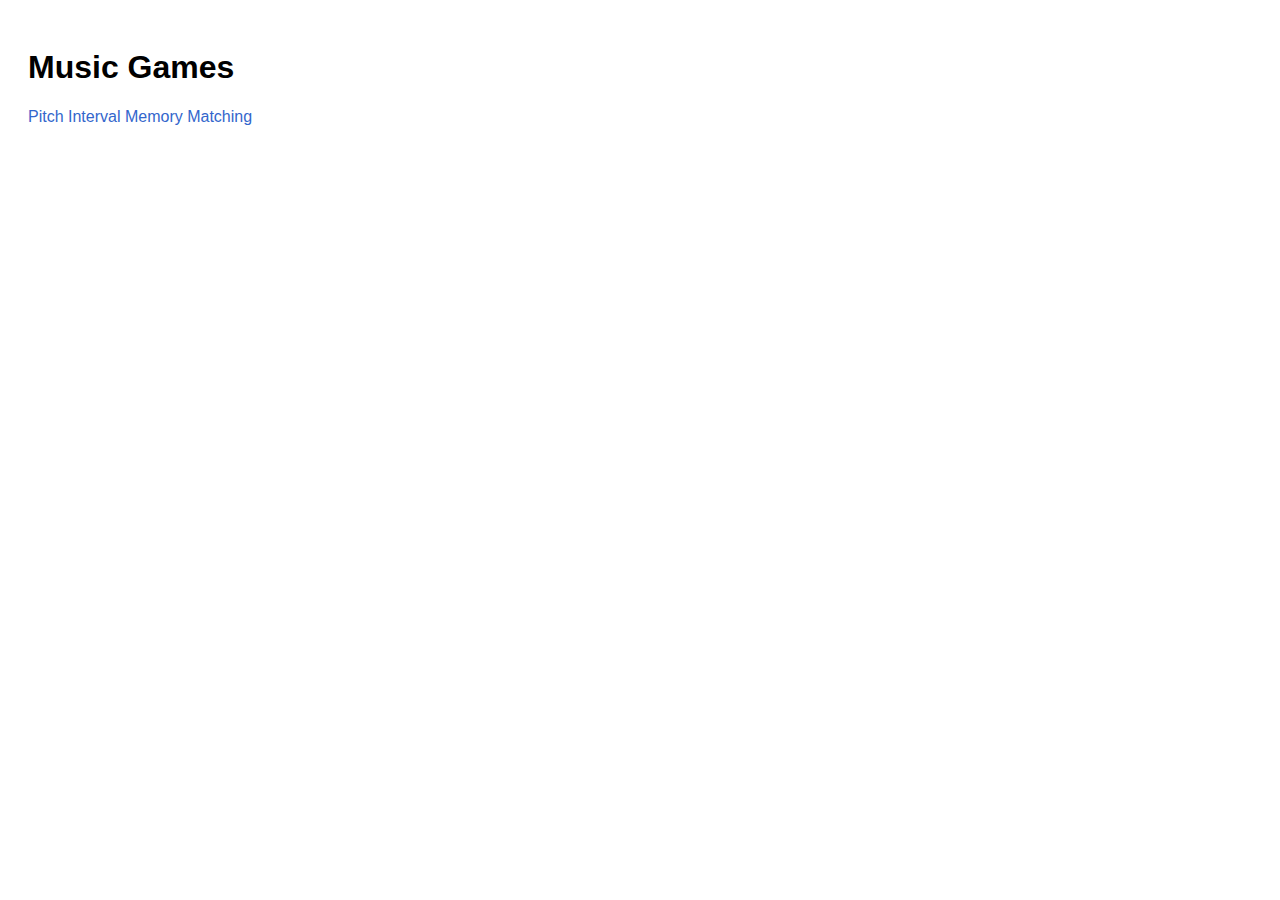
<file: index.html>
<!DOCTYPE html>
<html lang="en">
<head>
    <meta charset="UTF-8">
    <title>Music Games</title>
    <style>
        body {font-family: Arial, sans-serif; padding: 20px;}
        ul {list-style: none; padding: 0;}
        li {margin: 10px 0;}
        a {text-decoration: none; color: #3366cc;}
    </style>
</head>
<body>
    <h1>Music Games</h1>
    <ul>
        <li><a href="pitch-interval-memory-matching/index.html">Pitch Interval Memory Matching</a></li>
    </ul>
</body>
</html>
</file>
